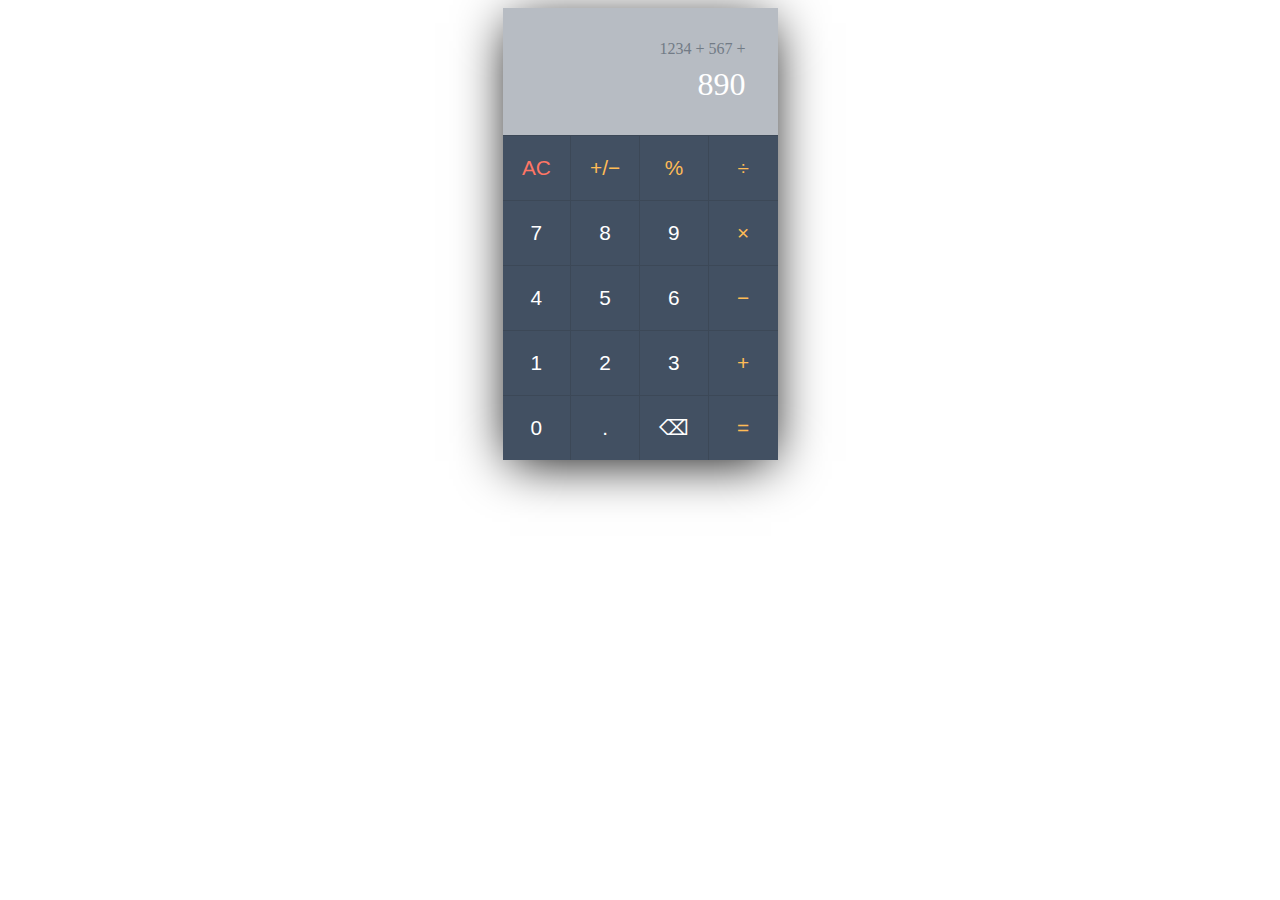
<file: bootstrap/index.html>
<!DOCTYPE html>
<html lang="en">
<head>
    <style>
.calc-body {
    width: 275px;
    margin: auto;
    min-height: 400px;
    box-shadow: 0 8px 50px -7px black;
    background: #b7bcc3;
}
.calc-screen {
    padding: 2rem;
}
#calc-operation {
    font-size: 1rem;
    text-align: right;
    color: #727B86;
    padding-bottom: .5rem;
}
#calc-typed {
    font-size: 2rem;
    text-align: right;
    color: #fff;
}
.calc-button-row{
    display: table;
}
.calc-button-row button {
    display: table-cell;
    width: 25%;
    background: #425062;
    color: #fff;
    height: 65px;
    font-size: 1.3rem;
    border: none;
    border-color:#3C4857;
    border-width: 1px 1px 0px 0;
    border-style: solid;
}
.calc-button-row button.ac {
    color: #ff7665;
}
.calc-button-row button.opt {
    color: #ffbc56;
}
.calc-button-row button:nth-child(4n){
    border-right: none;
}
.calc-button-row button:active {
    position: relative;
    top: 1px;
}
.calc-button-row button:hover {
    background: #3e4b5c;
}  

    </style>

    <meta charset="UTF-8">
    <meta http-equiv="X-UA-Compatible" content="IE=edge">
    <meta name="viewport" content="width=device-width, initial-scale=1.0">
    <title>Document</title>
    <link rel="stylesheet"  href="style.css">
    <link href="https://cdn.jsdelivr.net/npm/bootstrap@5.3.0-alpha1/dist/css/bootstrap.min.css" rel="stylesheet" integrity="sha384-GLhlTQ8iRABdZLl6O3oVMWSktQOp6b7In1Zl3/Jr59b6EGGoI1aFkw7cmDA6j6gD" crossorigin="anonymous">
</head>
<body>
    <div class="calc-body">

        <!-- Calculator Display Screen -->
        <div class="calc-screen">
            <div id="calc-operation">1234 + 567 + </div>
            <div id="calc-typed">890</div>
        </div>
    <div class="calc-button-row">
    <button class="ac">AC</button>
    <button class="opt">&#43;&#47;&#8722;</button>
    <button class="opt">&#37;</button>
    <button class="opt">&#247;</button>
    <button>7</button>
    <button>8</button>
    <button>9</button>
    <button class="opt">&#215;</button>
    <button>4</button>
    <button>5</button>
    <button>6</button>
    <button class="opt">&#8722;</button>
    <button>1</button>
    <button>2</button>
    <button>3</button>
    <button class="opt">&#43;</button>
    <button>0</button>
    <button>.</button>
    <button>&#9003;</button>
    <button class="opt">&#61;</button>
</div>
</div>
</body>
</html>
</file>
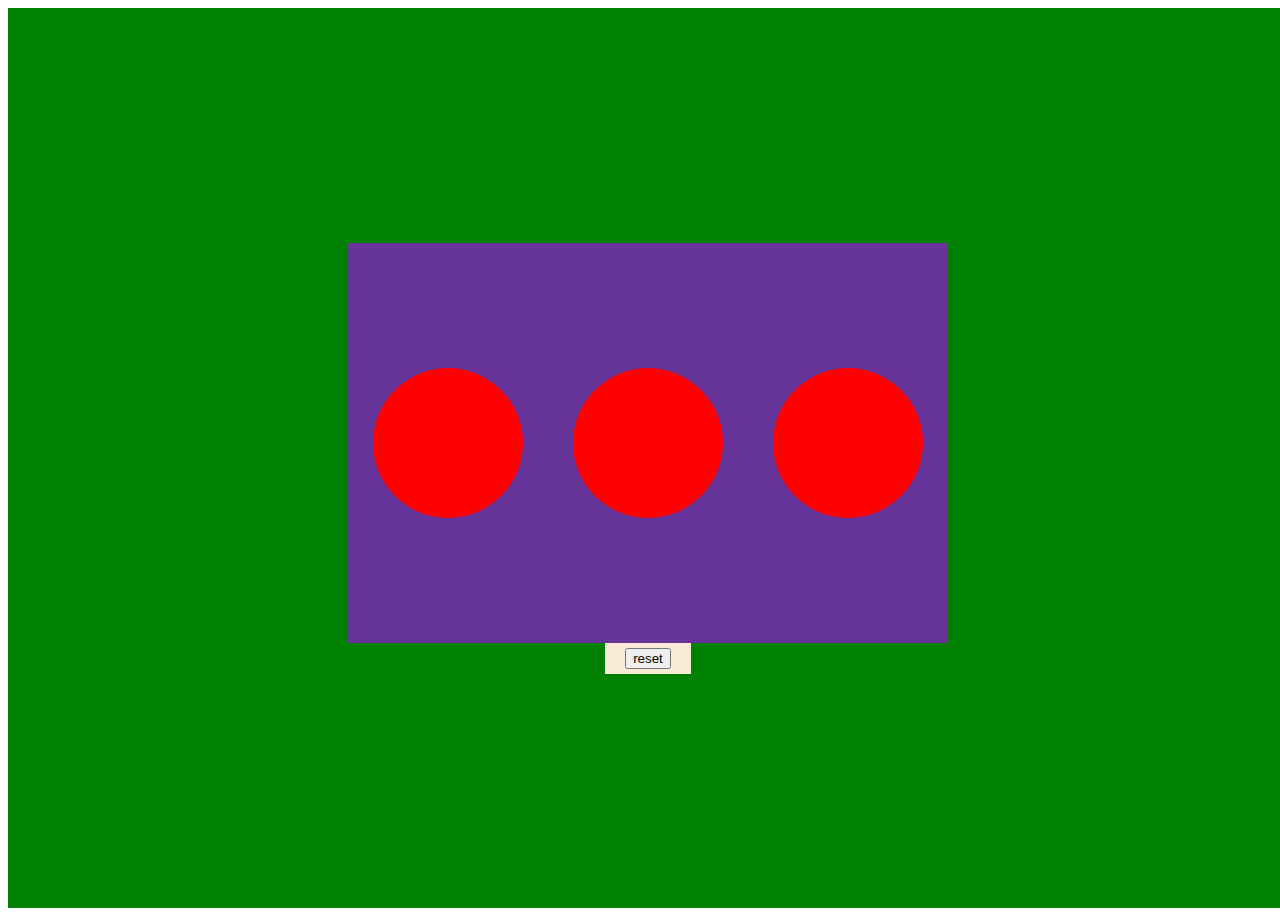
<file: circle/circle.html>
<!DOCTYPE html>
<html lang="en">

<head>
    <meta charset="UTF-8">
    <meta http-equiv="X-UA-Compatible" content="IE=edge">
    <meta name="viewport" content="width=device-width, initial-scale=1.0">
    <title>Document</title>
    <link rel="stylesheet" href="circle.css">
</head>

<body>
    <div class="container">
        <div class="subContainer">
            <div class="circle1"></div>
            <div class="circle2"></div>
            <div class="circle3"></div>

        </div>
        <div class="button"><button>reset</button></div>

    </div>
    <script src="./script.js"></script>

</body>

</html>
</file>
<file: bootstrap/style.css>
.container{
    width: 200px;
    height: 100px;
    border: 1px solid red;
    align-items: center;
    justify-content: center;
    padding: 20px;

}
.subcontainer{
    width: 200px;
    height: 100px;
    border: 1px solid red;
    align-items: center;
    justify-content: center;
}
</file>
<file: circle/circle.css>
.container {
    width: 100vw;
    height: 100vh;
    background-color: green;
    display: flex;
    flex-direction: column;
    justify-content: center;
    align-items: center;
}

.subContainer {
    width: 600px;
    height: 400px;
    background-color: rebeccapurple;
    display: flex;
    justify-content: space-around;
    align-items: center;
}

.button {
    padding: 5px 20px;
    background-color: antiquewhite;
}

.circle1,
.circle2,
.circle3 {
    width: 150px;
    height: 150px;
    border-radius: 50%;
    background-color: red;
}
</file>
